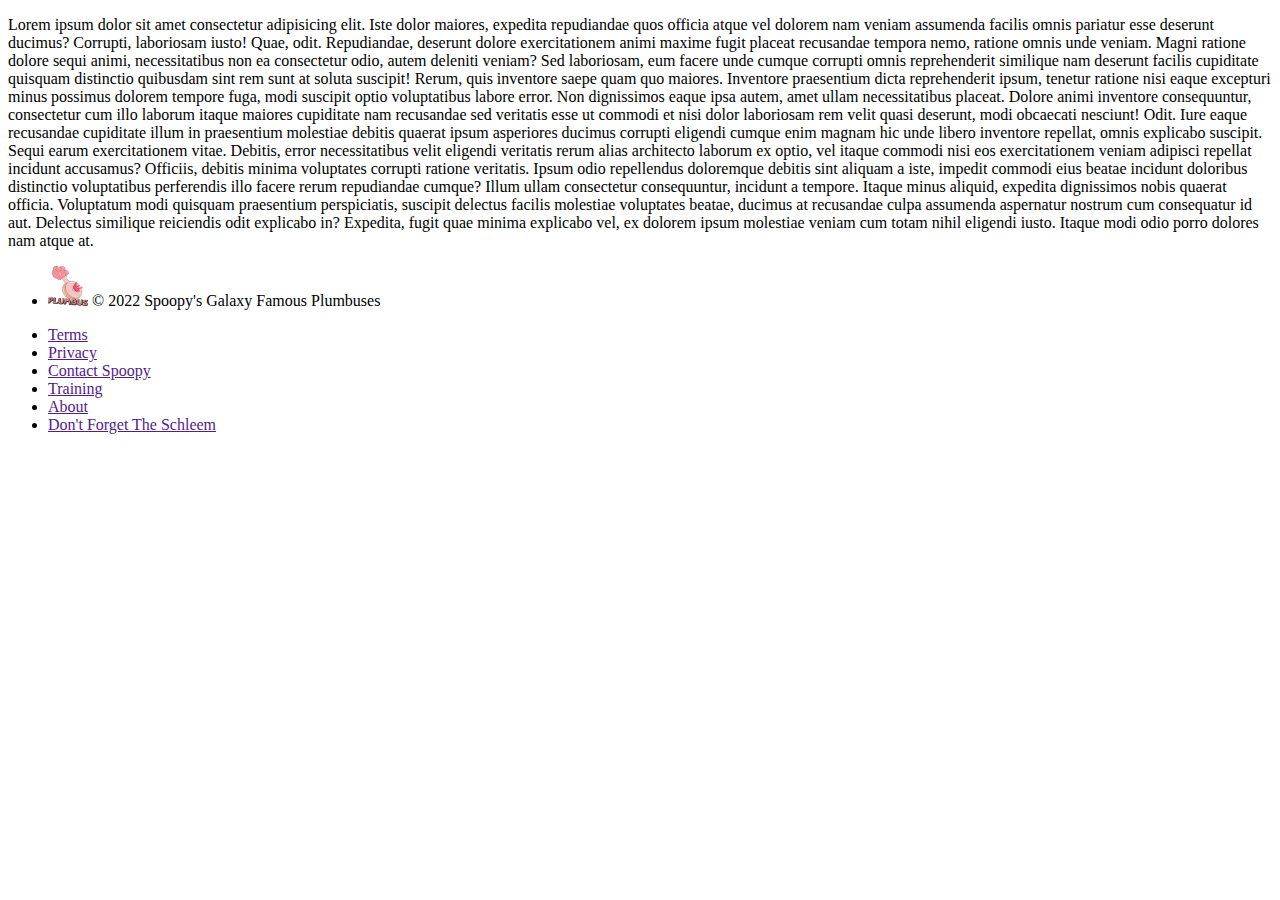
<file: bootstrapfooter.html>
<!DOCTYPE html>
<html lang="en">

<head>
    <meta charset="UTF-8">
    <meta http-equiv="X-UA-Compatible" content="IE=edge">
    <meta name="viewport" content="width=device-width, initial-scale=1.0">
    <title>BS Footer</title>
    <link href="https://cdn.jsdelivr.net/npm/bootstrap@5.2.0-beta1/dist/css/bootstrap.min.css" rel="stylesheet"
        integrity="sha384-0evHe/X+R7YkIZDRvuzKMRqM+OrBnVFBL6DOitfPri4tjfHxaWutUpFmBp4vmVor" crossorigin="anonymous">
    <link rel="stylesheet" href="bootstrapfooterstyles.css">
</head>

<body>
    <p class="fs-1">Lorem ipsum dolor sit amet consectetur adipisicing elit. Iste dolor maiores, expedita repudiandae quos officia
        atque vel dolorem nam veniam assumenda facilis omnis pariatur esse deserunt ducimus? Corrupti, laboriosam iusto!
        Quae, odit. Repudiandae, deserunt dolore exercitationem animi maxime fugit placeat recusandae tempora nemo,
        ratione omnis unde veniam. Magni ratione dolore sequi animi, necessitatibus non ea consectetur odio, autem
        deleniti veniam?
        Sed laboriosam, eum facere unde cumque corrupti omnis reprehenderit similique nam deserunt facilis cupiditate
        quisquam distinctio quibusdam sint rem sunt at soluta suscipit! Rerum, quis inventore saepe quam quo maiores.
        Inventore praesentium dicta reprehenderit ipsum, tenetur ratione nisi eaque excepturi minus possimus dolorem
        tempore fuga, modi suscipit optio voluptatibus labore error. Non dignissimos eaque ipsa autem, amet ullam
        necessitatibus placeat.
        Dolore animi inventore consequuntur, consectetur cum illo laborum itaque maiores cupiditate nam recusandae sed
        veritatis esse ut commodi et nisi dolor laboriosam rem velit quasi deserunt, modi obcaecati nesciunt! Odit.
        Iure eaque recusandae cupiditate illum in praesentium molestiae debitis quaerat ipsum asperiores ducimus
        corrupti eligendi cumque enim magnam hic unde libero inventore repellat, omnis explicabo suscipit. Sequi earum
        exercitationem vitae.
        Debitis, error necessitatibus velit eligendi veritatis rerum alias architecto laborum ex optio, vel itaque
        commodi nisi eos exercitationem veniam adipisci repellat incidunt accusamus? Officiis, debitis minima voluptates
        corrupti ratione veritatis.
        Ipsum odio repellendus doloremque debitis sint aliquam a iste, impedit commodi eius beatae incidunt doloribus
        distinctio voluptatibus perferendis illo facere rerum repudiandae cumque? Illum ullam consectetur consequuntur,
        incidunt a tempore.
        Itaque minus aliquid, expedita dignissimos nobis quaerat officia. Voluptatum modi quisquam praesentium
        perspiciatis, suscipit delectus facilis molestiae voluptates beatae, ducimus at recusandae culpa assumenda
        aspernatur nostrum cum consequatur id aut.
        Delectus similique reiciendis odit explicabo in? Expedita, fugit quae minima explicabo vel, ex dolorem ipsum
        molestiae veniam cum totam nihil eligendi iusto. Itaque modi odio porro dolores nam atque at. </p>
    <footer class="container-xl fs-6">
        <div class="d-flex justify-content-center justify-content-lg-start mt-5 mt-lg-4 flex-column-reverse flex-lg-row border-top py-3 align-items-lg-center">
            <ul class="list-unstyled d-flex justify-content-center justify-content-lg-start col-xl-4">
                <li class="d-flex align-items-center">
                    <a href="">
                        <img src="plumbus!.png" alt="Spoopy's logo, a plumbus with plumbus written below it"
                            height="40px" width="40px"></a>
                    <span class="text-nowrap ps-1 ps-xl-2">&copy; 2022 Spoopy's Galaxy Famous Plumbuses</span>
                </li>
            </ul>
            <ul class="list-unstyled d-flex flex-wrap justify-content-center justify-content-xl-between col-xl-7">
                <li class="mx-2 ms-lg-5 ms-xl-2"><a class="text-decoration-none" href="">Terms</a></li>
                <li class="mx-2"><a class="text-decoration-none" href="">Privacy</a></li>
                <li class="mx-2"><a class="text-decoration-none" href="">Contact Spoopy</a></li>
                <li class="mx-2"><a class="text-decoration-none" href="">Training</a></li>
                <li class="mx-2"><a class="text-decoration-none" href="">About</a></li>
                <li class="mx-2"><a class="text-decoration-none" href="">Don't Forget The Schleem</a></li>
            </ul>
        </div>
    </footer>

</body>

</html>
</file>
<file: bootstrapfooterstyles.css>
a:hover {
    color: blue;
    text-decoration: underline!important;
}
</file>
